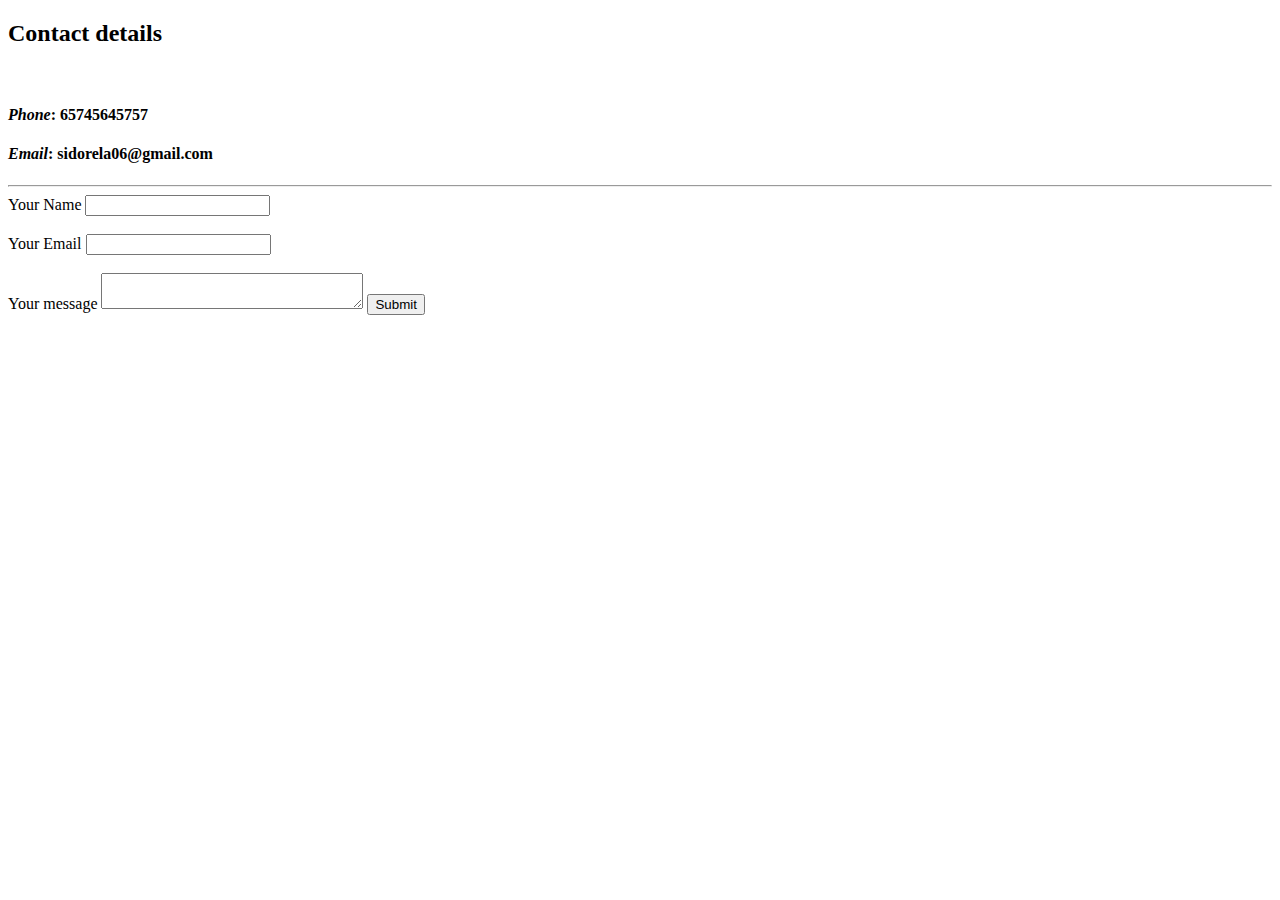
<file: Contact.html>
<!DOCTYPE html>
<html lang="en">
<head>
    <meta charset="UTF-8">
    <title>Contact Me</title>
</head>
<body>
    <h2> Contact details </h2>
    <br>
    <h4> <em>Phone</em>: <strong> 65745645757</strong></h4>
    <h4> <em>Email</em>: <strong>sidorela06@gmail.com</strong></h4>
    <hr>
    <form action="mailto:testtest@gmailcom" method="post" enctype="text/plain">
        <label>Your Name</label>
        <input type="text" name="Your name">
        <br>
        <br>
        <label> Your Email</label>
        <input type="email" name="Your email">
        <br>
        <br>
        <label> Your message</label>
        <textarea name=" Type here" cols="30" rows="2" name=" Your message"></textarea>
        <input type="submit">
    </form>
</body>
</html>
</file>
